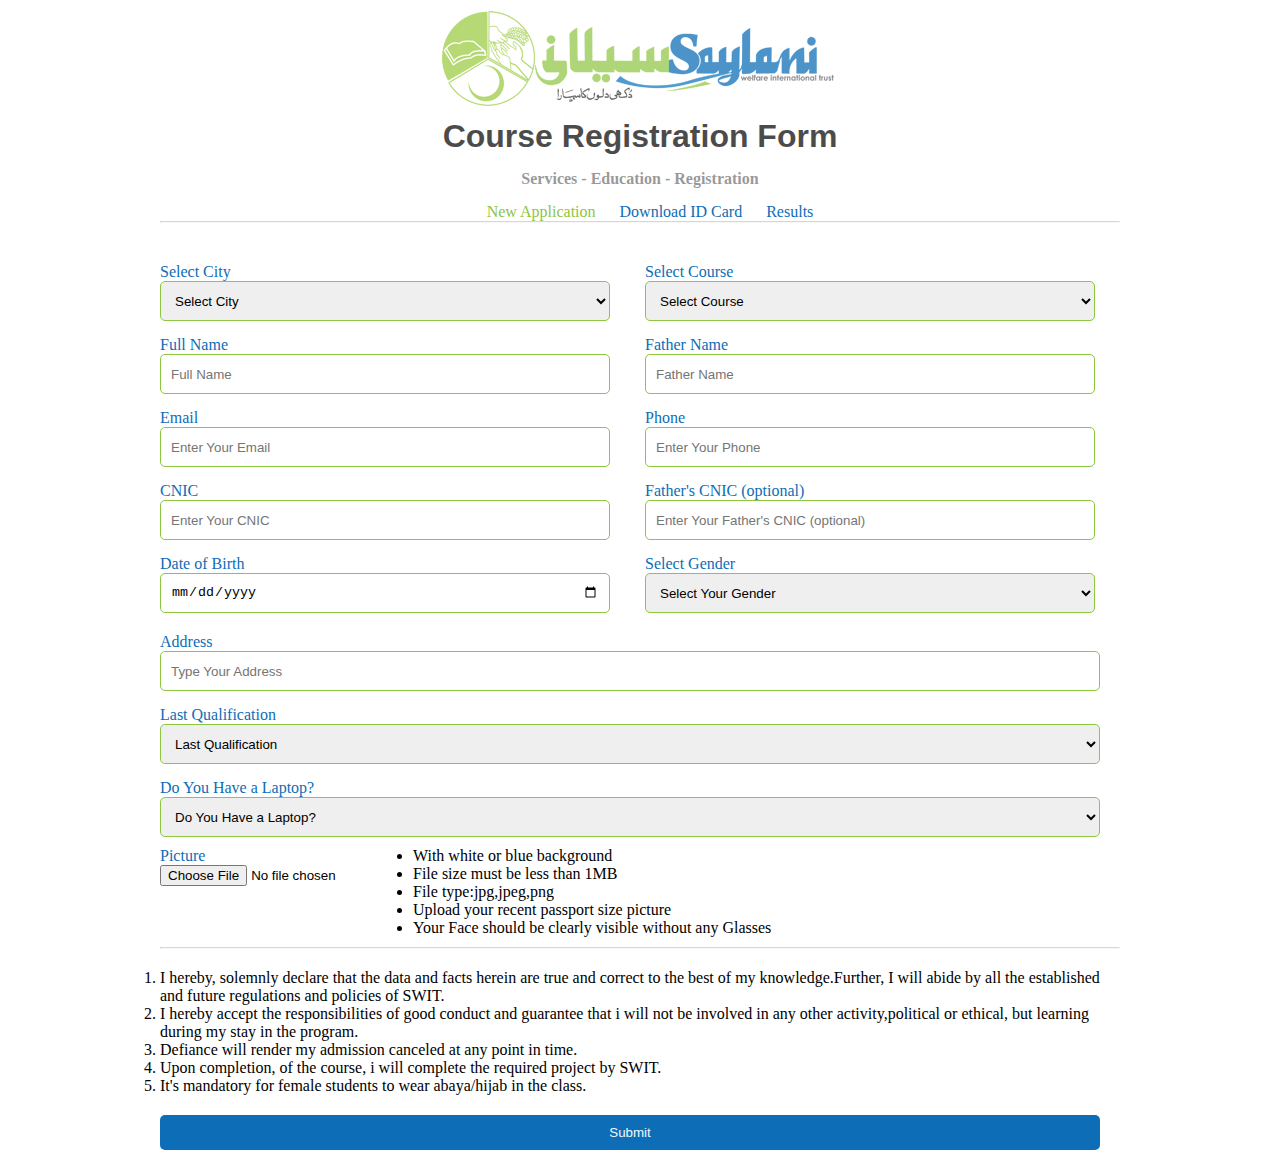
<file: index.html>
<!DOCTYPE html>
<html lang="en">
<head>
    <meta charset="UTF-8">
    <meta http-equiv="X-UA-Compatible" content="IE=edge">
    <meta name="viewport" content="width=device-width, initial-scale=1.0">
    <title>Saylani Form </title>
    <link rel="stylesheet" href="./CSS/style.css">
</head>
<body>
    
    <div class="Main_Container">
        <div class="Sub_Container">

            <!-- Top Heading Section -->
            <div class="main_heading">
                <!-- Logo -->
            <div class="logo">
                <img src="./Assets/logo.22bf709605809177256c.png" alt="Saylani_Logo">
            </div>
            <!-- Headings -->
            <div class="headone"><h1>Course Registration Form</h1></div>
            <div class="headtwo"><h4>Services - Education - Registration</h4></div>
            <!-- Page Links -->
            <div class="page_links">
                <a class="new" href="">New Application</a>
                <a href="./Pages/id.html">Download ID Card</a>
                <a href="./Pages/results.html">Results</a></div>
                
            </div>
            <hr>
            <!-- Till here  -->


            <!-- form section  -->

            <div class="form_field">
                <div class="city">
                    <!-- City Selection  -->
                    <p>Select City</p>
                    <select name="" id="">
                        <option value="" disabled selected>Select City</option>
                        <option value="">Karachi</option>
                        <option value="">Lahore</option>
                    </select>
                    </div>
                    <!-- Course Selection  --> 
                    <div class="course">
                    <p>Select Course</p>
                    <select name="" id="">
                        <option value="" disabled selected>Select Course</option>
                        <option value="">Web and Mobile App Dev</option>
                        <option value="">Graphics</option>
                    </select>
                </div>
                <div>
                    <p>Full Name</p>
                    <input type="text" placeholder="Full Name" maxlength="20">
                </div>
                    <div>
                    <p>Father Name</p>
                    <input type="text" placeholder="Father Name" maxlength="20">
                </div>
                    <div>
                    <p>Email</p>
                    <input type="text" placeholder="Enter Your Email" maxlength="20">
                </div>
                <div>
                    <p>Phone</p>
                    <input type="tel" placeholder="Enter Your Phone" maxlength="11">
                </div>
                <div>
                    <p>CNIC</p>
                    <input type="number" placeholder="Enter Your CNIC" maxlength="15">
                </div>
                <div>
                    <p>Father's CNIC (optional)</p>
                    <input type="number" placeholder="Enter Your Father's CNIC (optional)" maxlength="15">
                    
                </div>
                <div>
                    <p>Date of Birth</p>
                    <input type="date" name="" id="">
                </div>
                <div>
                    <p>Select Gender</p>
                    <select name="" id="">
                        <option value="" disabled selected>Select Your Gender</option>
                        <option value="">Male</option>
                        <option value="">Female</option>
                    </select>
                </div>

            </div>
            <!-- till here  -->

            <!-- Form Selection 2nd Box -->
            <div class="second_box">
                <div>
                    <p>Address</p>
                    <input type="text" placeholder="Type Your Address">
                </div>
            <div>
                <p>Last Qualification</p>
                <select name="" id="">
                    <option value="#" disabled selected>Last Qualification</option>
                    <option value="">Matric</option>
                    <option value="">Intermidate</option>
                    <option value="">Graduate</option>
                </select>
            </div>
            <div>
                <p>Do You Have a Laptop?</p>
                <select name="" id="">
                    <option value="" disabled selected>Do You Have a Laptop?</option>
                    <option value="">Yes</option>
                    <option value="">No</option>
                </select>
            </div>
        </div>
        <div class="detail" >
            <div>
                <p>Picture</p>
                <input type="file" name="" id="">
            </div>
            <div>
                <ul>
                    <li>With white or blue background</li>
                    <li>File size must be less than 1MB</li>
                    <li>File type:jpg,jpeg,png</li>
                    <li>Upload your recent passport size picture</li>
                    <li>Your Face should be clearly visible without any Glasses</li>
                </ul>
            </div>
        </div>
        <hr>
            <div class="detail_">
            <ol>
                <li>I hereby, solemnly declare that the data and facts herein are true and correct to the
                 best of my knowledge.Further,
                 I will abide by all the established and future regulations and policies of SWIT.</li>
                <li>I hereby accept the responsibilities of good conduct and guarantee that i will not
                    be involved in any other activity,political or ethical,
                    but learning during my stay in the program.
                </li>
                <li>Defiance will render my admission canceled at any point in time.</li>
                <li>Upon completion, of the course, i will complete the required project by SWIT.</li>
                <li>It's mandatory for female students to wear abaya/hijab in the class.</li>
            </ol>
        </div>
        <div class="button">
            <input type="submit">

        </div>
        
        
            <!-- Till here  -->
        </div>
    </div>





</body>
</html>
</file>
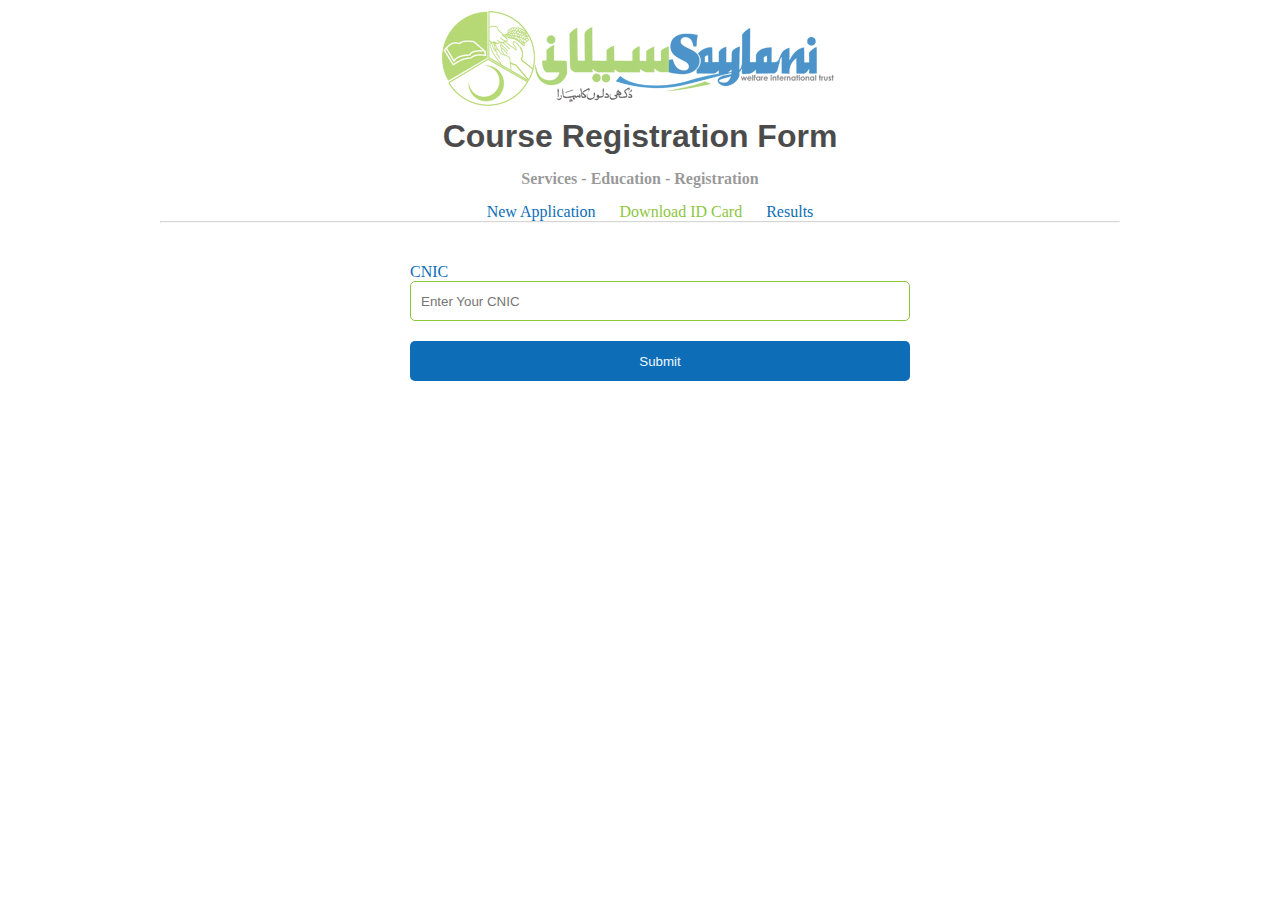
<file: Pages/id.html>
<!DOCTYPE html>
<html lang="en">
<head>
    <meta charset="UTF-8">
    <meta http-equiv="X-UA-Compatible" content="IE=edge">
    <meta name="viewport" content="width=device-width, initial-scale=1.0">
    <title>Download Your ID Card</title>
    <link rel="stylesheet" href="../CSS/id.css">
</head>
<body>
    <div class="Main_Container">
        <div class="Sub_Container">

            <!-- Top Heading Section -->
            <div class="main_heading">
                <!-- Logo -->
            <div class="logo">
                <img src="../Assets/logo.22bf709605809177256c.png" alt="Saylani_Logo">
            </div>
            <!-- Headings -->
            <div class="headone"><h1>Course Registration Form</h1></div>
            <div class="headtwo"><h4>Services - Education - Registration</h4></div>
            <!-- Page Links -->
            <div class="page_links">
                <a href="../index.html">New Application</a>
                <a class="new" href="../Pages/id.html">Download ID Card</a>
                <a href="../Pages/results.html">Results</a></div>
                
            </div>
            <hr>

            <div class="form_field">
                <div>
                    <p>CNIC</p>
                    <input type="number" placeholder="Enter Your CNIC" maxlength="15">
                </div>
                <div class="button">
                    <input type="submit">
        
                </div>

            </div>
        
    
</body>
</html>
</file>
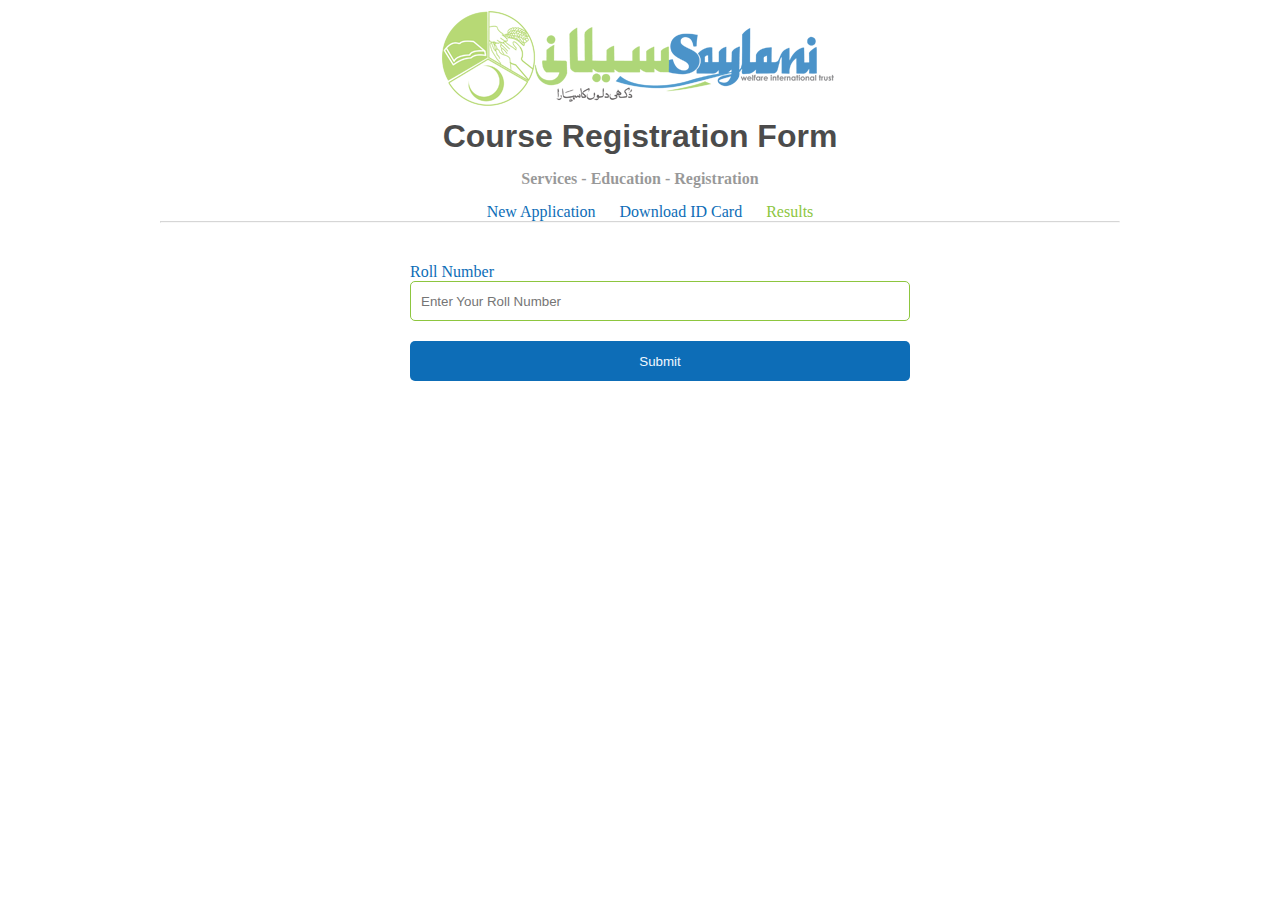
<file: Pages/results.html>
<!DOCTYPE html>
<html lang="en">
<head>
    <meta charset="UTF-8">
    <meta http-equiv="X-UA-Compatible" content="IE=edge">
    <meta name="viewport" content="width=device-width, initial-scale=1.0">
    <title>Results</title>
    <link rel="stylesheet" href="../CSS/id.css">
</head>
<body>
    <div class="Main_Container">
        <div class="Sub_Container">

            <!-- Top Heading Section -->
            <div class="main_heading">
                <!-- Logo -->
            <div class="logo">
                <img src="../Assets/logo.22bf709605809177256c.png" alt="Saylani_Logo">
            </div>
            <!-- Headings -->
            <div class="headone"><h1>Course Registration Form</h1></div>
            <div class="headtwo"><h4>Services - Education - Registration</h4></div>
            <!-- Page Links -->
            <div class="page_links">
                <a href="../index.html">New Application</a>
                <a href="../Pages/id.html">Download ID Card</a>
                <a class="new" href="../Pages/results.html">Results</a></div>
                
            </div>
            <hr>

            <div class="form_field">
                <div>
                    <p>Roll Number</p>
                    <input type="number" placeholder="Enter Your Roll Number" maxlength="10">
                </div>
                <div class="button">
                    <input type="submit">
        
                </div>

            </div>
        
    
</body>
</html>
</file>
<file: CSS/style.css>
* {
    margin: 0;
    padding: 0;
    box-sizing: border-box;

}

/* main container  */

.Main_Container {
    /* border: 1px solid blue; */
    height: 100vh;

}

/* sub container  */

.Sub_Container {
    /* border: 1px solid red; */
    margin: auto;
    /* height: 20vh; */
    width: 75%;
}

/* top heading section */

.main_heading {
    /* border: 2px solid green; */
    margin: auto;
    width: 50%;
    text-align: center;
}
.logo{
    opacity: calc(0.7);
}
.headone{
    font-family: Arial, Helvetica, sans-serif;
    margin-bottom: 15px;
    opacity: calc(0.7);
}
.headtwo{
    /* font-family: Arial, Helvetica, sans-serif; */
    opacity: calc(0.4);
    margin-bottom: 15px;
}
a{
    text-decoration: none;
    margin-left: 20px;
    color: #0d6db7;
}
.new{
    color: #8dc63f;
}

hr{
    opacity: calc(0.4);
}


/* form field section */
.form_field {
    /* border: 2px solid gold; */
    margin-top: 40px;
    display: grid;
    grid-template-columns: repeat(2, 1fr);
    column-gap: 10px;
    row-gap: 15px;
}

.form_field p {
    color: #0d6db7;
}

.form_field select {
    width: 450px;
    border-color: #8dc63f;
    height: 40px;
    padding-top: 10px;
    padding-bottom: 10px;
    padding-left: 10px;
    padding-right: 10px;
    border-radius: 5px;

}

.form_field input {
    width: 450px;
    border-color: #8dc63f;
    height: 40px;
    padding-top: 10px;
    padding-bottom: 10px;
    padding-left: 10px;
    padding-right: 10px;
    outline: none;
    border: 1px solid #8dc63f;
    border-radius: 5px;
}
 /* 2nd form field section */
.second_box {
    /* border: 2px solid gold; */
    margin-top: 20px;
    display: grid;
    /* grid-template-columns: repeat(2,1fr); */
    column-gap: 10px;
    row-gap: 15px;
}

.second_box input {
    width: 940px;
    border-color: #8dc63f;
    height: 40px;
    padding-top: 10px;
    padding-bottom: 10px;
    padding-left: 10px;
    padding-right: 10px;
    outline: none;
    border: 1px solid #8dc63f;
    border-radius: 5px;
}

.second_box select {
    width: 940px;
    border-color: #8dc63f;
    height: 40px;
    padding-top: 10px;
    padding-bottom: 10px;
    padding-left: 10px;
    padding-right: 10px;
    border-radius: 5px;
}

.second_box p {
    color: #0d6db7;
}
 /* details section  */
.detail {
    /* border: 2px solid gold; */
    /* margin-top: 20px; */
    /* padding-left: 20px; */
    /* display: grid;
    grid-template-columns: repeat(2, 1fr);
    column-gap: 1px;
    row-gap: 1px;
    margin-bottom: 20px; */
    display: flex;
    margin-top: 10px;
    margin-bottom: 10px;

}

.detail p {
    color: #0d6db7;
}
.detail_ {
    margin-top: 20px;
}
input[type="submit"]{
    color: aliceblue;
    width: 940px;
    margin-top: 20px;
    border-radius: 5px;
    border: none;
    background-color: #0d6db7;
    /* height: 30px; */
    padding: 10px;
    margin-bottom: 20px;
    cursor: pointer;
}

/* .form_field select option{
    border: none;
    outline: none;
    border-color: rgb(70, 119, 70);
} */
</file>
<file: CSS/id.css>
* {
    margin: 0;
    padding: 0;
    box-sizing: border-box;

}

/* main container  */

.Main_Container {
    /* border: 1px solid blue; */
    height: 100vh;

}

/* sub container  */

.Sub_Container {
    /* border: 1px solid red; */
    margin: auto;
    /* height: 20vh; */
    width: 75%;
}

/* top heading section */

.main_heading {
    /* border: 2px solid green; */
    margin: auto;
    width: 50%;
    text-align: center;
}
.logo{
    opacity: calc(0.7);
}
.headone{
    font-family: Arial, Helvetica, sans-serif;
    margin-bottom: 15px;
    opacity: calc(0.7);
}
.headtwo{
    /* font-family: Arial, Helvetica, sans-serif; */
    opacity: calc(0.4);
    margin-bottom: 15px;
}
a{
    text-decoration: none;
    margin-left: 20px;
    color: #0d6db7;
}
.new{
    color: #8dc63f;
}
hr{
    opacity: calc(0.4);
}
.form_field {
    /* border: 2px solid gold; */
    margin-top: 40px;
    padding-left: 250px;
        
}

.form_field p {
    color: #0d6db7;
}
.form_field input {
    width: 500px;
    border-color: #8dc63f;
    height: 40px;
    padding-top: 10px;
    padding-bottom: 10px;
    padding-left: 10px;
    padding-right: 10px;
    outline: none;
    border: 1px solid #8dc63f;
    border-radius: 5px;
}
input[type="submit"]{
    color: aliceblue;
    width: 500px;
    margin-top: 20px;
    border-radius: 5px;
    border: none;
    background-color: #0d6db7;
    /* height: 30px; */
    padding: 10px;
    margin-bottom: 20px;
    cursor: pointer;
}
</file>
